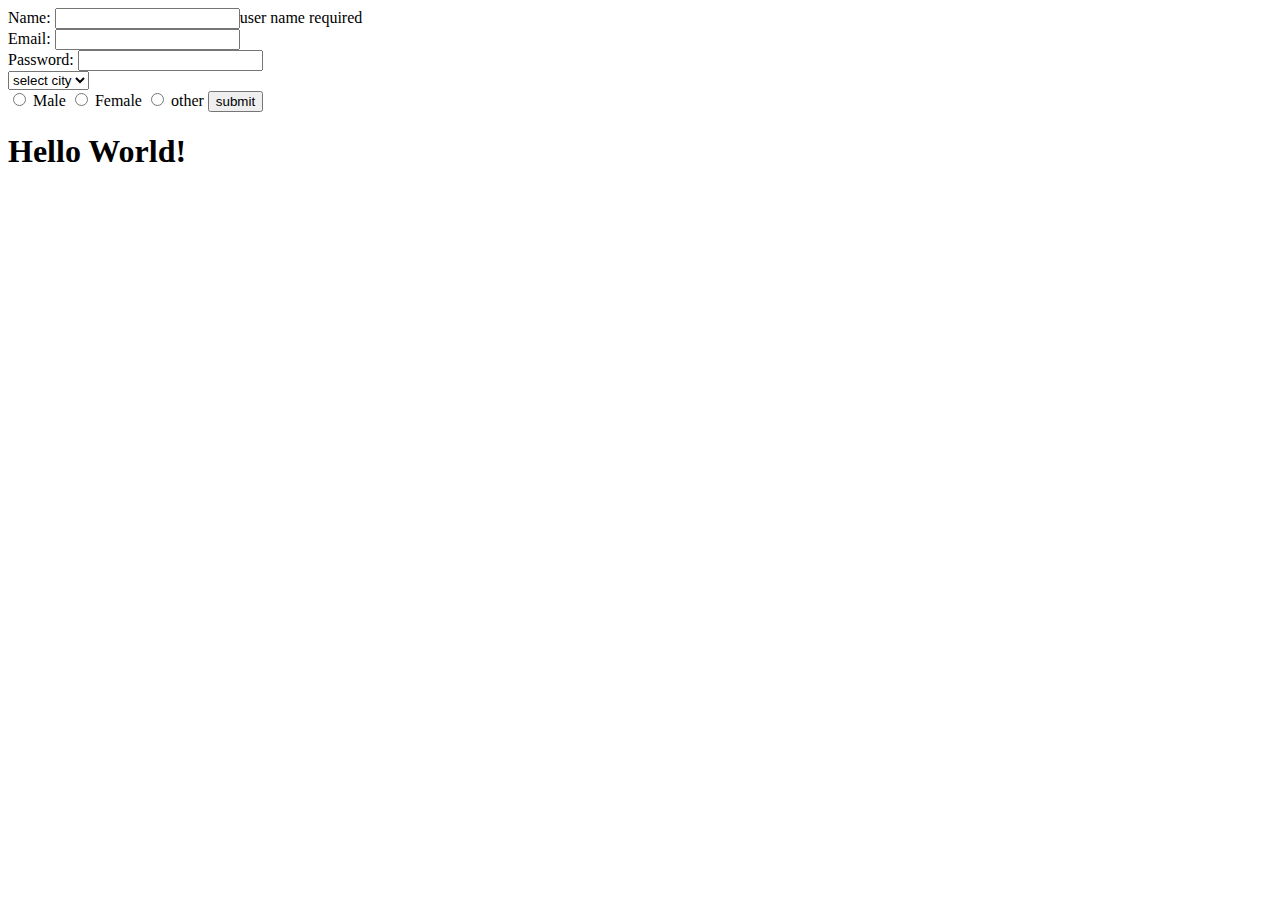
<file: javascript/validation/Index.html>
<!DOCTYPE html>
<html lang="en">
<head>
    <meta charset="UTF-8">
    <meta name="viewport" content="width=device-width, initial-scale=1.0">
    <title>Document</title>
</head>
<body>
    <form onsubmit="mydata(event)">
    <label for="name"> Name:</label>
    <input name="text" id="uname" required><label for="name">user name required</label><br/>
    <lable for = "email">Email:</lable>
    <input type="email" id="uemail" required><br/>
    <lable for = "password">Password:</lable>
    <input type="password" id="upassword" required/><br/>
    <select id="drop">
        <option value="---select city---"> select city</option>
        <option value="city1">city1</option>
        <option value="city2">city2</option>
        <option value="city3">city3</option>
        <option value="city4">city4</option>
    </select><br/>
    <input type="radio" name ="gender" id="male" value ="male" >
    <label for="male">Male</label>
    <input type="radio" name ="gender" value="Female" id="female">
    <label for="female">Female</label>
     <input type="radio" name ="gender" value="other" id="other">
    <label for="other">other</label>
    <button type="submit" >submit</button>
    
    
</form>
    <H1> Hello World!</H1>
<script src="./js/script.js"></script>

</body>

</html>
</file>
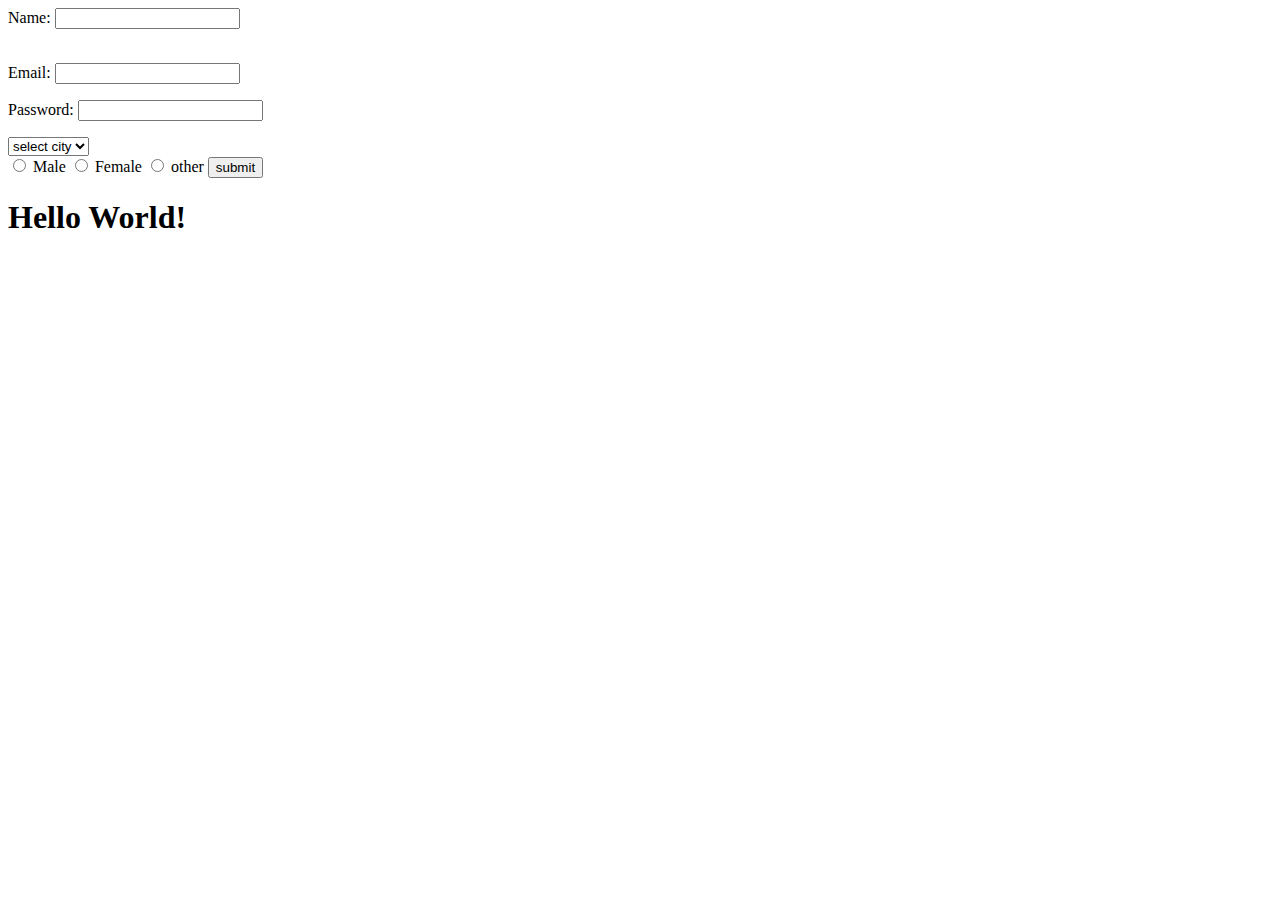
<file: javascript/Index copy.html>
<!DOCTYPE html>
<html lang="en">
<head>
    <meta charset="UTF-8">
    <meta name="viewport" content="width=device-width, initial-scale=1.0">
    <title>Document</title>
</head>
<body>
    <form onsubmit="validate(event)">
    <label for="name"> Name:</label>
    <input name="text" id="uname" >
    <p id="namep"></p>
    <br/>
    <lable for = "email">Email:</lable>
    
    <input type="email" id="uemail" ><br/>
    <p id="emailp"></p>
    <lable for = "password">Password:</lable>
    <input type="password" id="upassword" /><br/>
    <p id="passwordp"></p>
    <select id="drop">
        <option value="---select city---"> select city</option>
        <option value="city1">city1</option>
        <option value="city2">city2</option>
        <option value="city3">city3</option>
        <option value="city4">city4</option>
    </select><br/>
    <input type="radio" name ="gender" id="male" value ="male" >
    <label for="male">Male</label>
    <input type="radio" name ="gender" value="Female" id="female">
    <label for="female">Female</label>
     <input type="radio" name ="gender" value="other" id="other">
    <label for="other">other</label>
    <button type="submit" >submit</button>
    
    
</form>
    <H1> Hello World!</H1>
<script src="./js/script.js"></script>

</body>

</html>
</file>
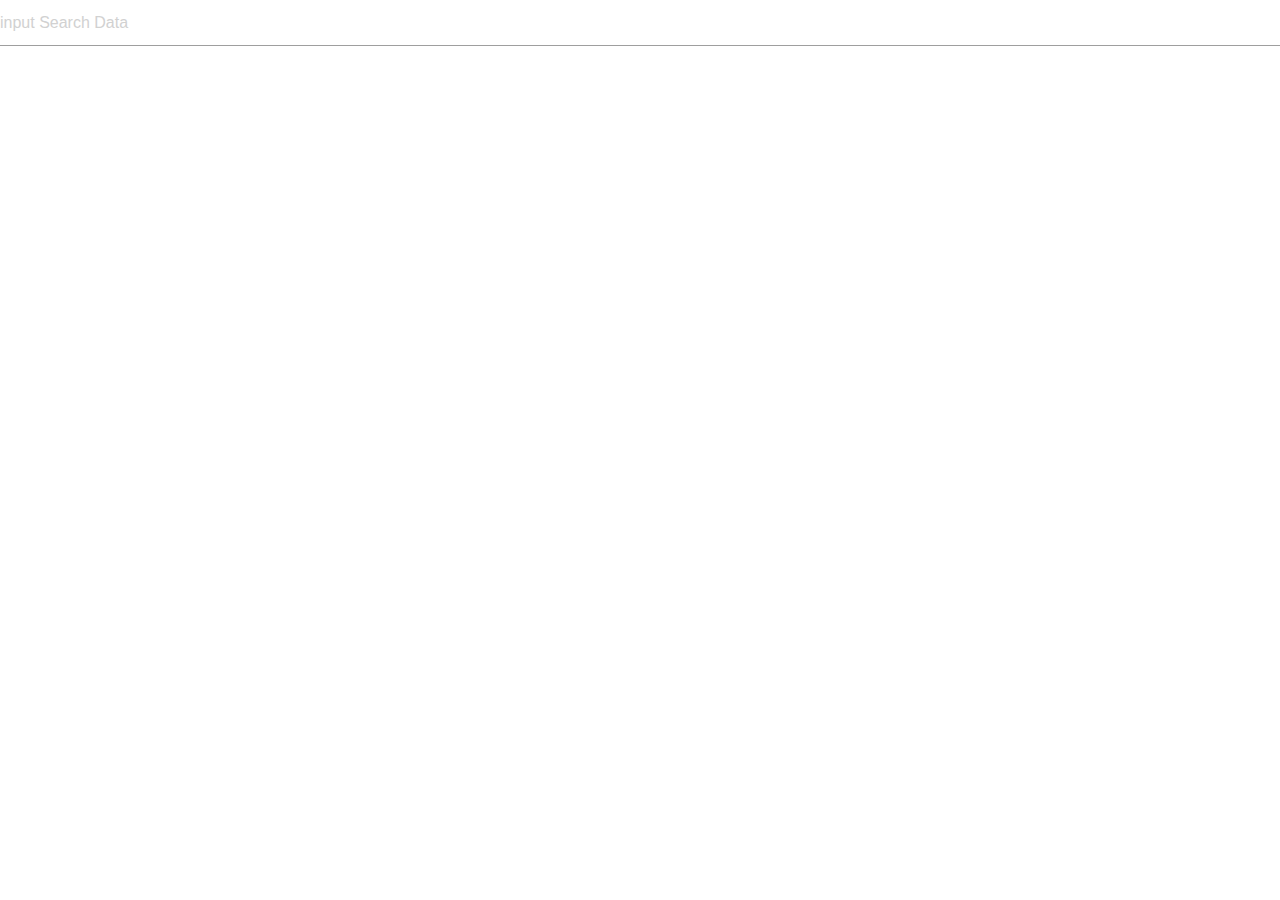
<file: javascript/Index1 copy 2.html>
<!DOCTYPE html>
<html lang="en">
  
  <head>
    <meta charset="UTF-8" />
    <meta name="viewport" content="width=device-width, initial-scale=1.0" />
    <title>Document</title>
    <link rel="stylesheet" href="https://cdnjs.cloudflare.com/ajax/libs/materialize/1.0.0/css/materialize.min.css">
  <link rel="stylesheet" href="./css/style.css">
  </head>
  <body>
    
    <input type="text" placeholder="input Search Data" id="search" oninput="searchData()"/> 
  <!--  <table>
      <thead>
        <tr>
          <th>Name</th>
          <th>FName</th>
          <th>PName</th>
          <th>CName</th>
        </tr>
      </thead>
      <tbody>
        <tr>
            <td>fname</td>
            <td>lname</td>
            <td>mname</td>
            <td>cname</td>
        </tr>
      </tbody>
    </table>-->

    <div id="show-data"></div>
    </form>

    <script src="./js/productsCards.js"></script>
    <script src="https://cdnjs.cloudflare.com/ajax/libs/materialize/1.0.0/js/materialize.min.js"></script>
  </body>
</html>
</file>
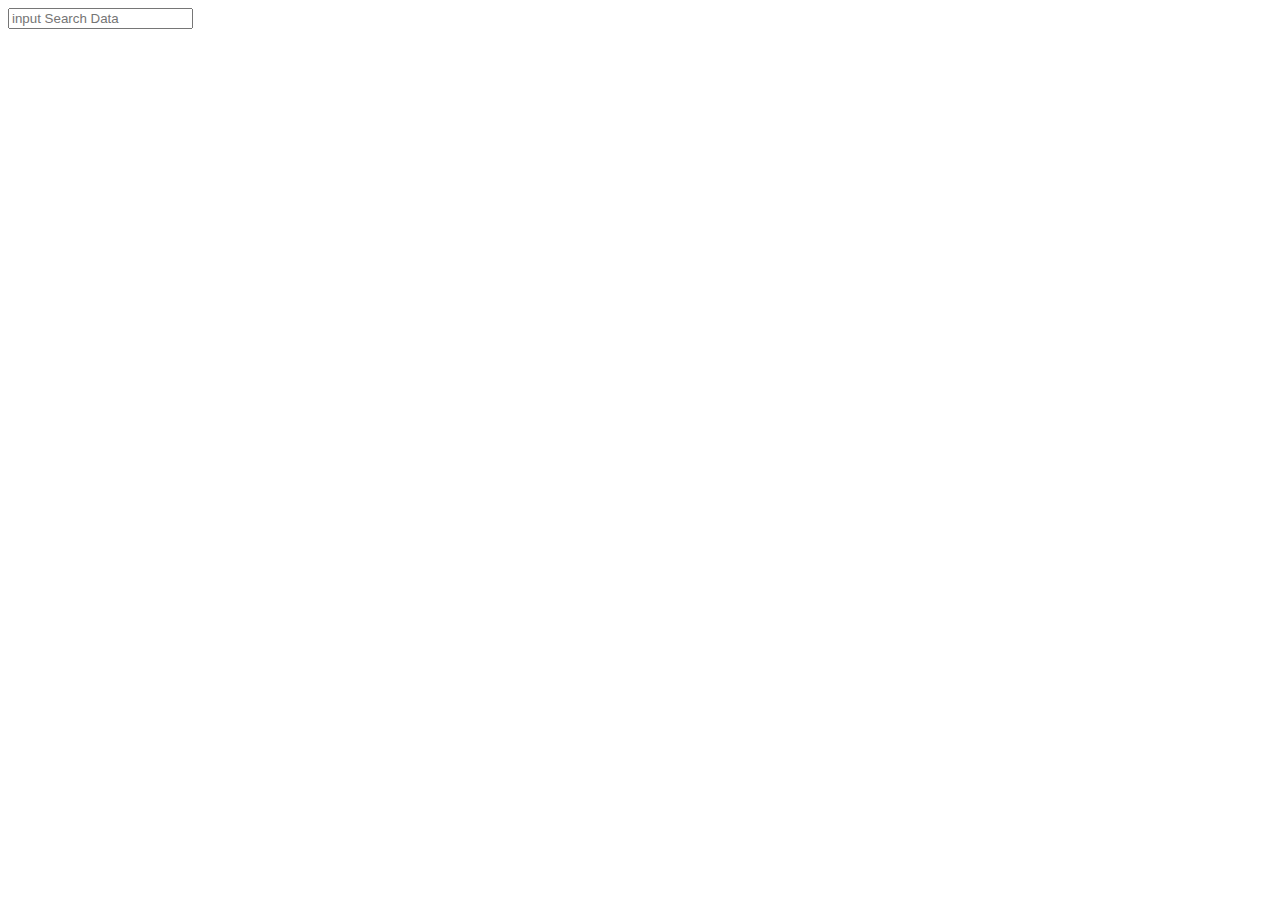
<file: javascript/Index1 copy.html>
<!DOCTYPE html>
<html lang="en">
  <head>
    <meta charset="UTF-8" />
    <meta name="viewport" content="width=device-width, initial-scale=1.0" />
    <title>Document</title>
  </head>
  <body>
    
    <input type="text" placeholder="input Search Data" id="search" oninput="searchData()"/> 
  <!--  <table>
      <thead>
        <tr>
          <th>Name</th>
          <th>FName</th>
          <th>PName</th>
          <th>CName</th>
        </tr>
      </thead>
      <tbody>
        <tr>
            <td>fname</td>
            <td>lname</td>
            <td>mname</td>
            <td>cname</td>
        </tr>
      </tbody>
    </table>-->
    <div id="carts"></div>
    </form>

    <script src="./js/APIcall.js"></script>
  </body>
</html>
</file>
<file: javascript/css/style.css>
#show-data{
    display:flex;
    flex-wrap: wrap;
    gap: 20;
    justify-content: center;
}
#show-data .card{
    flex: 1 1 calc(33.333% - 20px);
    max-width:  300px;;
    box-sizing: border-box;
}

@media (max-width: 900px) {
    #show-data .card {
        flex: 1 1 calc(50% - 20%);
    }
}

#box3{
    width: 100px;
    height:100px;
    background-color: hotpink;
}
</file>
